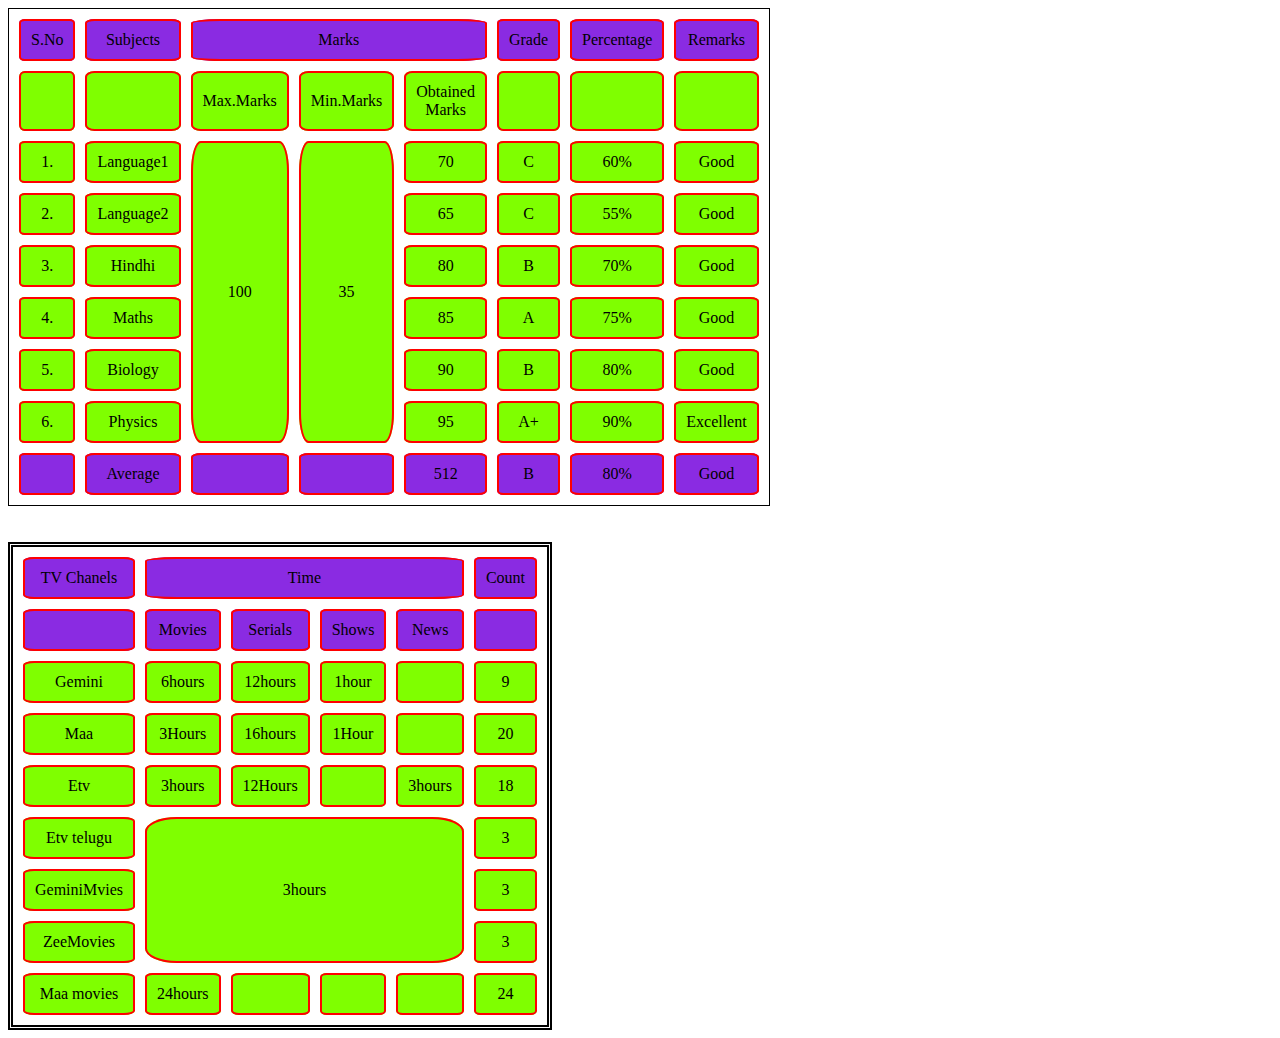
<file: index.html>
<!DOCTYPE html>
<html lang="en">
<head>
    <meta charset="UTF-8">
    <meta name="viewport" content="width=device-width, initial-scale=1.0">
    <title>Document</title>
    <link rel="stylesheet" href="style.css"/>
</head>
<body>
    <table id="table1">
        <thead >
         <tr>
            <td >S.No</td>
            <td>Subjects</td>
            <td colspan="3">Marks</td>
            <td>Grade</td>
            <td>Percentage</td>
            <td>Remarks</td>
         </tr>
        </thead>
        <tbody>
          <tr >
            <td></td>
            <td></td>
            <td >Max.Marks</td>
            <td >Min.Marks</td>
            <td>Obtained Marks</td>
            <td></td>
            <td></td>
            <td></td>
          </tr>
          <tr>
            <td >1.</td>
            <td>Language1</td>
            <td rowspan="6">100</td>
            <td rowspan="6">35</td>
            <td>70</td>
            <td>C</td>
            <td>60%</td>
            <td>Good</td>
          </tr>
          <tr>
            <td>2.</td>
            <td>Language2</td>
            <td>65</td>
            <td>C</td>
            <td>55%</td>
            <td>Good</td>
          </tr>
          <tr>
            <td>3.</td>
            <td>Hindhi</td>
            <td>80</td>
            <td>B</td>
            <td>70%</td>
            <td>Good</td>
        </tr>
        <tr>
            <td>4.</td>
            <td>Maths</td>
            <td>85</td>
            <td>A</td>
            <td>75%</td>
            <td>Good</td>
        </tr>
        <tr>
            <td>5.</td>
            <td>Biology</td>
            <td>90</td>
            <td>B</td>
            <td>80%</td>
            <td>Good</td>
        </tr>
        <tr>
            <td>6.</td>
            <td>Physics</td>
            <td>95</td>
            <td>A+</td>
            <td>90%</td>
            <td>Excellent</td>
        </tr>
        </tbody>
        <tfoot>
        <tr>
            <td></td>
            <td>Average</td>
            <td></td>
            <td></td>
            <td>512</td>
            <td>B</td>
            <td>80%</td>
            <td>Good</td>
        </tr>
        </tfoot>
    </table>
    <br> <br/>
    <table id="table2">
        <thead>
            <tr>
                <td>TV Chanels</td>
                <td colspan="4">Time</td>
                <td>Count</td>
            </tr>
            <tr>
                <td></td>
                <td>Movies</td>
                <td>Serials</td>
                <td>Shows</td>
                <td>News</td>
                <td></td>
               </tr>

        </thead>
        <tbody>
           <tr>
            <td>Gemini</td>
            <td>6hours</td>
            <td>12hours</td>
            <td>1hour</td>
            <td></td>
            <td>9</td>
           </tr>
           <tr>
            <td>Maa</td>
           <td>3Hours</td>
           <td>16hours</td>
           <td>1Hour</td>
           <td></td>
           <td>20</td>
        </tr>
        <tr>
            <td >Etv</td>
            <td>3hours</td>
            <td>12Hours</td>
            <td></td>
            <td>3hours</td>
            <td>18</td>
        </tr>
        <tr>
            <td>Etv telugu</td>
            <td rowspan="3" colspan="4">3hours</td>
            <td>3</td>
        </tr>
        <tr>
            <td>GeminiMvies</td>
            <td>3</td>
        
        </tr>
        <tr>
            <td>ZeeMovies</td>
            <td>3</td>
        </tr>
        <tr>
            <td>Maa movies</td>
            <td>24hours</td>
            <td></td>
            <td></td>
            <td></td>
            <td>24</td>
        </tr>

        </tbody>
        <tfoot>

        </tfoot>
    </table>
</body>
</html>
</file>
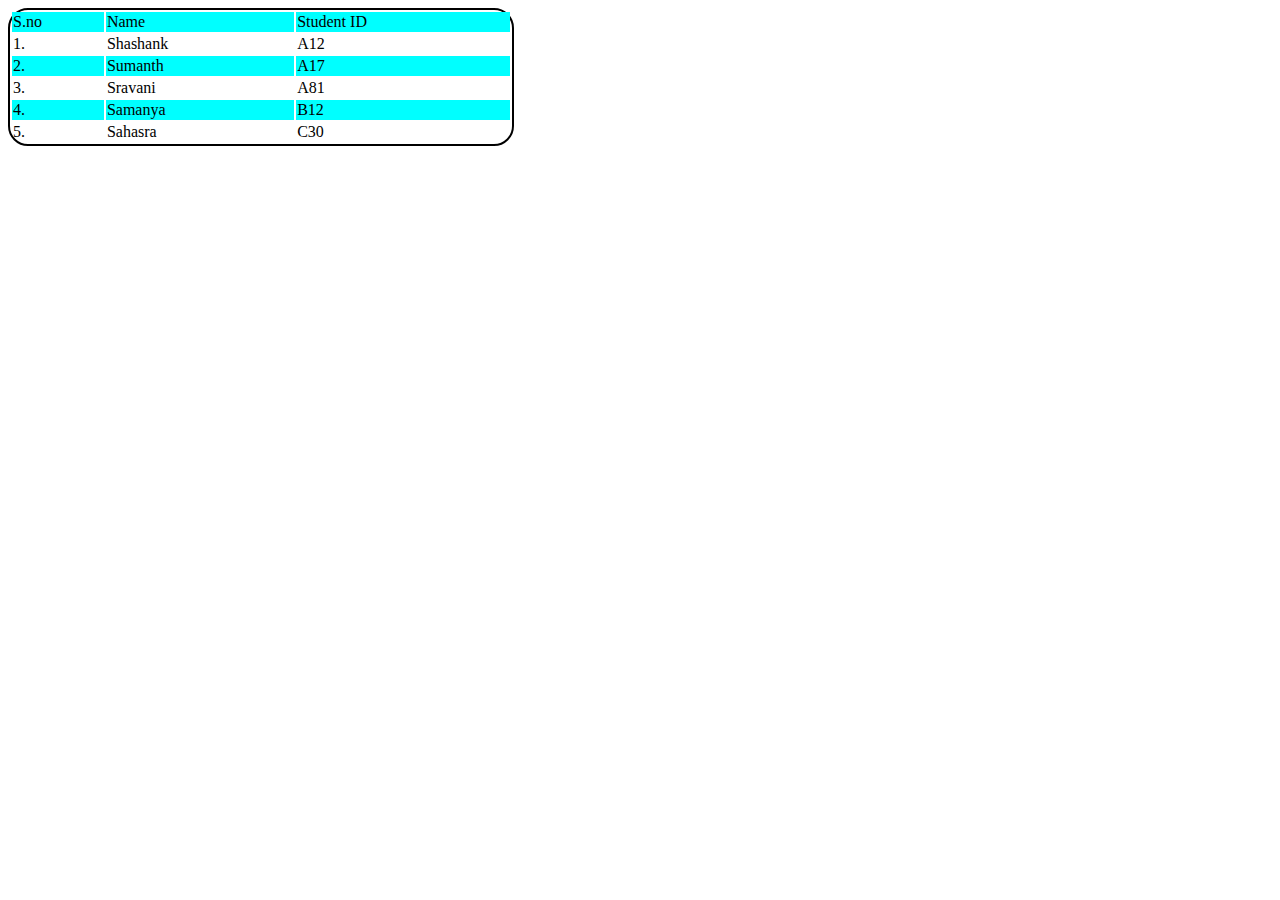
<file: Zebra strips.html>
<!DOCTYPE html>
<html lang="en">
<head>
    <meta charset="UTF-8">
    <meta name="viewport" content="width=device-width, initial-scale=1.0">
    <title>Document</title>
    <link rel="stylesheet" href="style2.css"/>
</head>
<body>
<table >
    <thead>
     <tr >
        <td>S.no</td>
        <td>Name</td>
        <td>Student ID</td>
     </tr>
    </thead>
    <tbody>
      <tr>
        <td>1.</td>
        <td>Shashank</td>
        <td>A12</td>
      </tr>
      <tr>
        <td>2.</td>
        <td>Sumanth</td>
        <td>A17</td>
      </tr>
      <tr>
        <td>3.</td>
        <td>Sravani</td>
        <td>A81</td>
      </tr>
      <tr>
        <td>4.</td>
        <td>Samanya</td>
        <td>B12</td>
      </tr>
      <tr>
        <td>5.</td>
        <td>Sahasra</td>
        <td>C30</td>
      </tr>
    </tbody>
</table>
</body>
</html>
</file>
<file: style.css>
#table1{
    border: 1px solid black;
    width:60%;
    border-spacing: 10px;
}
#table2{
    border:5px double black;
    border-collapse: separate;
    border-spacing:10px;

}
tbody{
 background-color: chartreuse;
 text-align:center;
 
}
td{
    border: 2px double red;
    border-radius:10%;
    padding: 10px;
}
tfoot,thead{
    background-color: blueviolet;
    text-align:center;
}
td:hover{
    background-color: cadetblue;
    color:brown;
}
</file>
<file: style2.css>
table{
    border:2px solid black;
    border-radius: 20px;
    width:40%;
}
thead{
    background-color: aqua;
}

tr:nth-child(even){
    background-color:aqua;
}
td:hover{
    background-color: aliceblue;
    color:black;
}
</file>
